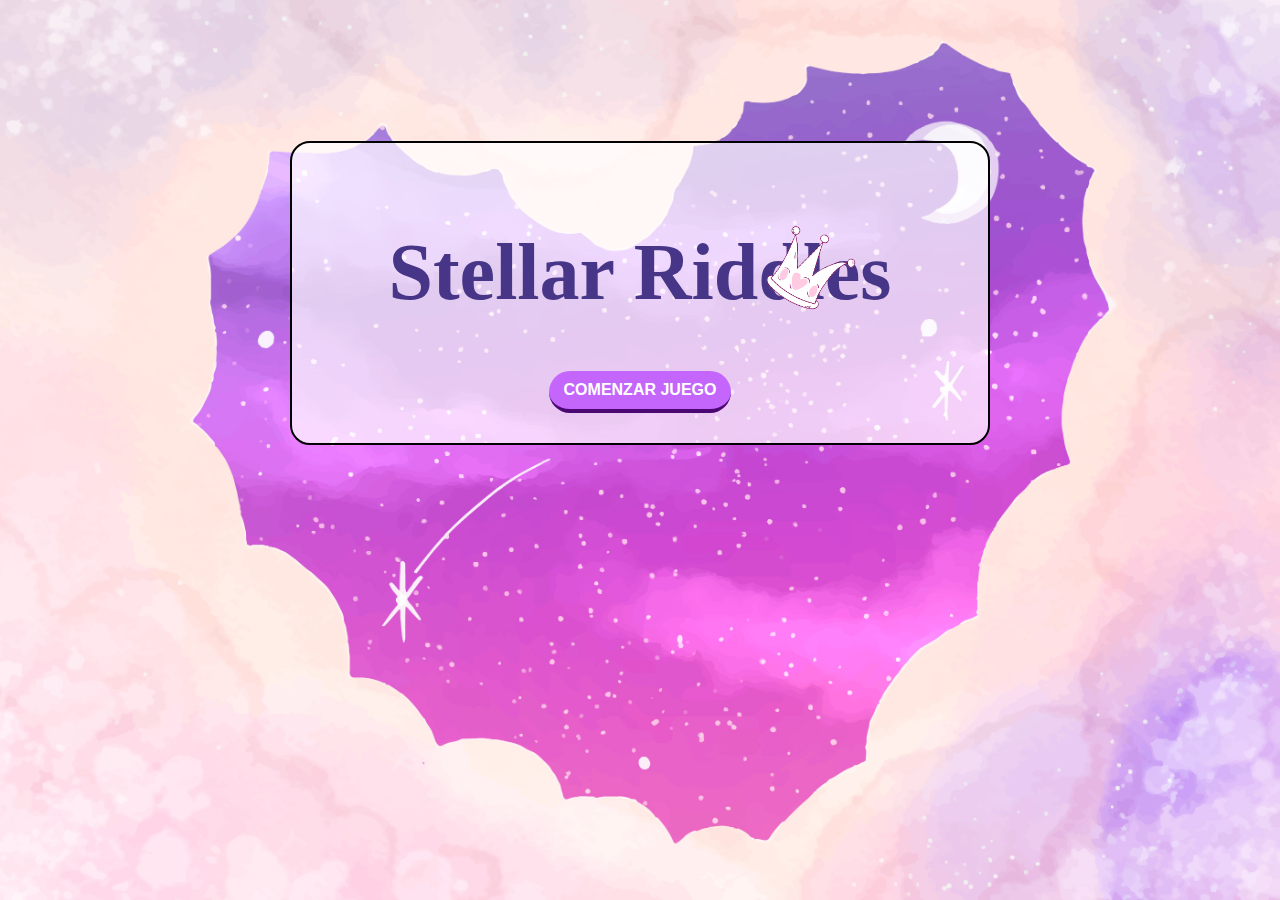
<file: index.html>
<!DOCTYPE html>
<html lang="en">
<head>
    <meta charset="UTF-8">
    <meta http-equiv="X-UA-Compatible" content="IE=edge">
    <meta name="viewport" content="width=device-width, initial-scale=1.0">
    <title>Estrellita</title>
    <link rel="stylesheet" href="styles.css">
</head>
<body>
    <section id="pantalla-inicial">
        <div id="miprincesa">
            <img src="/img/miprincesa.webp">
        </div>
        <h1>Stellar Riddles</h1>
        <button id="comenzar">COMENZAR JUEGO</button>
    </section>

    <section id="pantalla-juego">
        <div class="container">
            <span id="tiempo">100</span>
        </div>
        <div class="contendor-pregunta">
            <span id="letra-pregunta">Z</span>
            <h2 id="pregunta">Pregunta...</h2>
            <input type="text" id="respuesta">
            <div class="botones">
                <button id="pasar">Siguiente Palabra</button>
            </div>
        </div>
    </section>

    <section id="pantalla-final">
        <h1>Resumen</h1>
        <h3>Acertadas</h3>
        <span id="acertadas">10</span>
        <h3 id="score">40% de acierto</h3>
        <div class="botones-final">
            <button id="recomenzar">Jugar de Nuevo</button>
            <a href="/carta/cartita.html" class="boton-salida">Salida</a>
        </div>
    </section>
    
    <script src="script.js"></script>
</body>
</html>
</file>
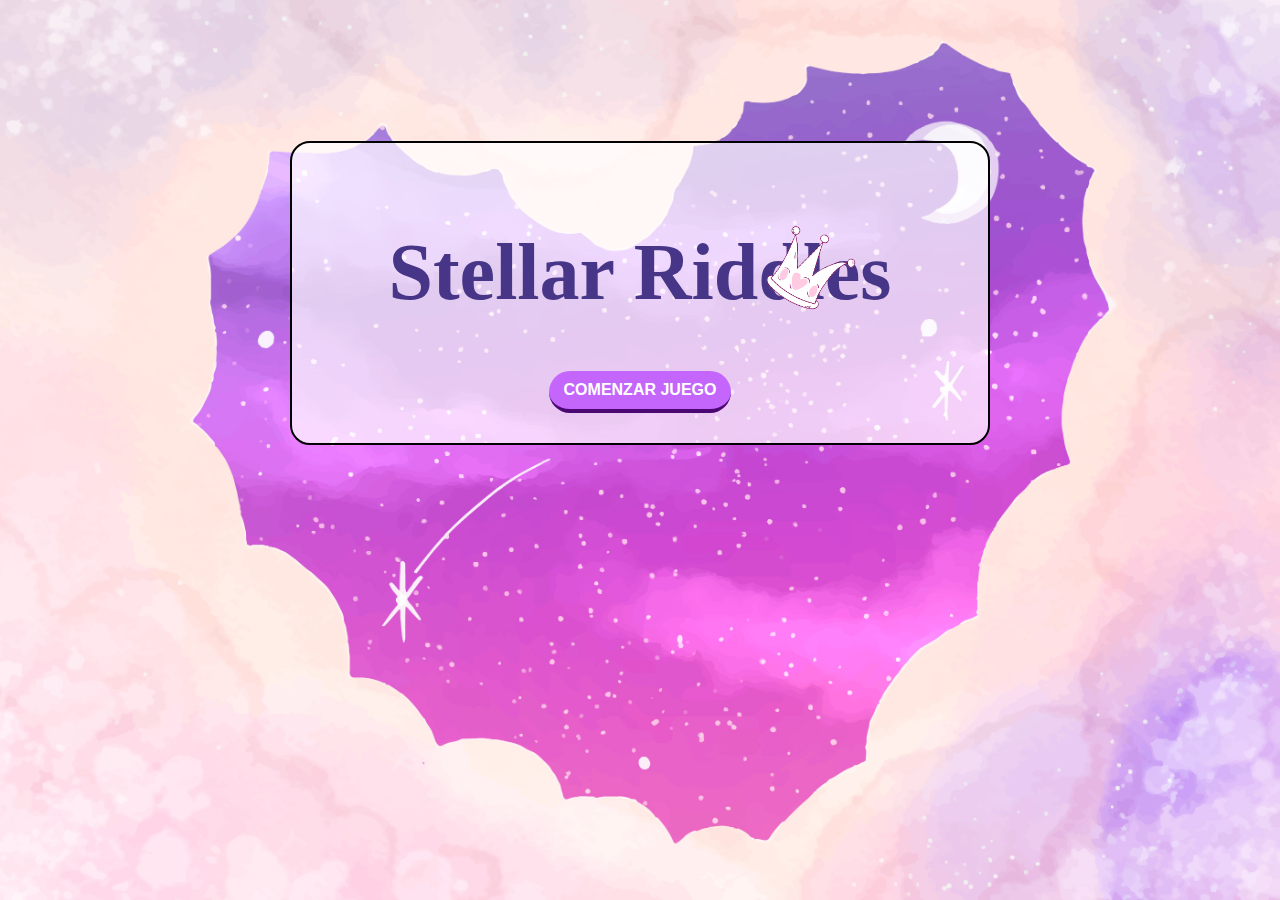
<file: acertijo.html>
<!DOCTYPE html>
<html lang="en">
<head>
    <meta charset="UTF-8">
    <meta http-equiv="X-UA-Compatible" content="IE=edge">
    <meta name="viewport" content="width=device-width, initial-scale=1.0">
    <title>Estrellita</title>
    <link rel="stylesheet" href="acertijo.css">
</head>
<body>
    <section id="pantalla-inicial">
        <div id="miprincesa">
            <img src="/img/miprincesa.webp">
        </div>
        <h1>Stellar Riddles</h1>
        <button id="comenzar">COMENZAR JUEGO</button>
    </section>

    <section id="pantalla-juego">
        <div class="container">
            <span id="tiempo">60</span>
        </div>
        <div class="contendor-pregunta">
            <span id="letra-pregunta">Z</span>
            <h2 id="pregunta">Pregunta...</h2>
            <input type="text" id="respuesta">
            <div class="botones">
                <button id="pasar">Siguiente Palabra</button>
            </div>
        </div>
    </section>

    <section id="pantalla-final">
        <h1>Resumen</h1>
        <h3>Acertadas</h3>
        <span id="acertadas">10</span>
        <h3 id="score">40% de acierto</h3>
        <div class="botones-final">
            <button id="recomenzar">Jugar de Nuevo</button>
            <a href="/carta/cartita.html" class="boton-salida">Salida</a>
        </div>
    </section>
    
    <script src="juego.js"></script>
</body>
</html>
</file>
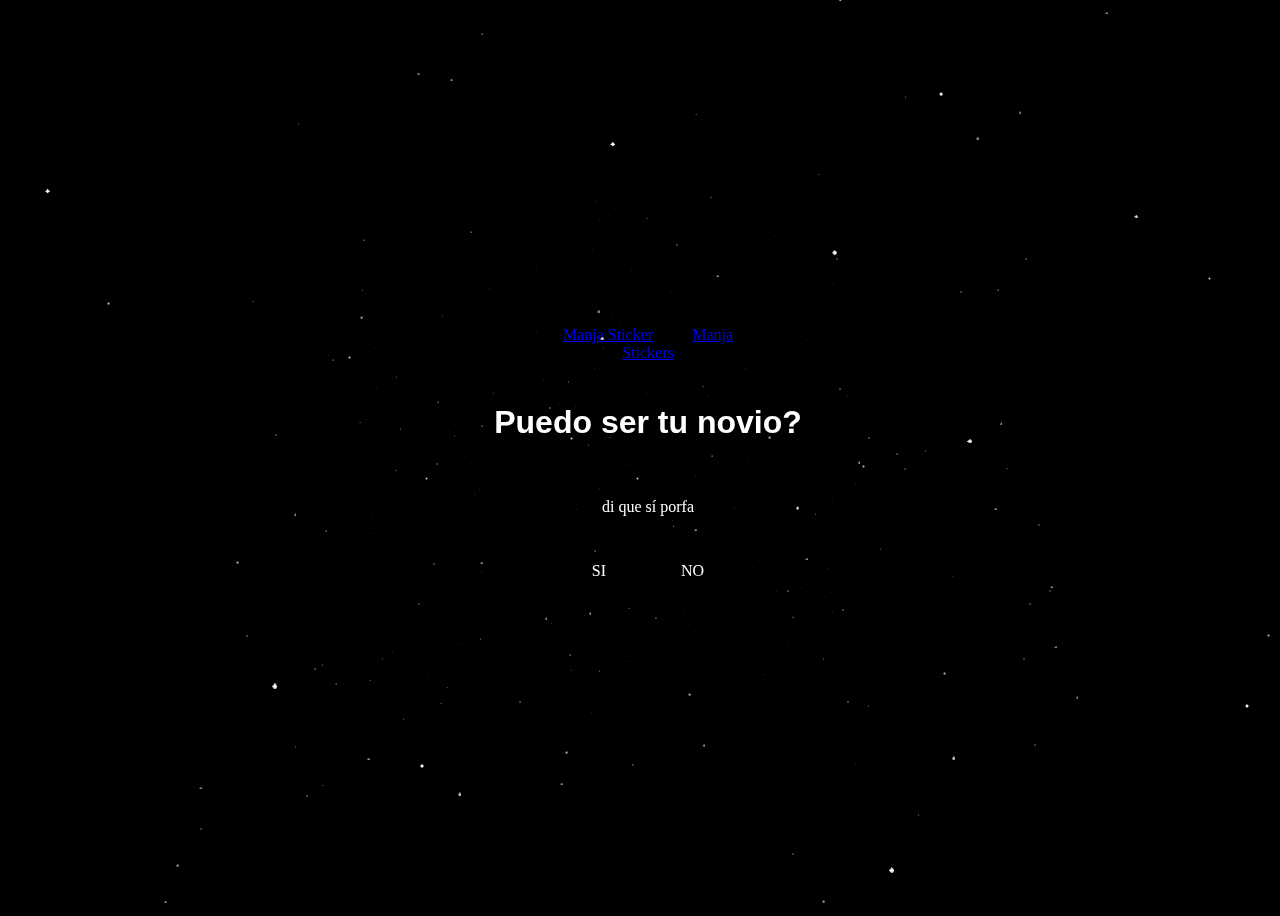
<file: declaracion/declaracion.html>
<!DOCTYPE html>
<html lang="en">
<head>
    <meta charset="UTF-8">
    <meta name="viewport" content="width=device-width, initial-scale=1.0">
    <title>Estrellita</title>
    <link rel="stylesheet" href="fondo.css">
    <link rel="stylesheet" href="./declaracion.css">
</head>
<body>
    <div id="field"></div>
    <div class="container">
        <div class="tenor-gif-embed"
            data-postid="22885016"
            data-share-method="host"
            data-aspect-ratio="1"
            data-width="100%">
            <a href="https://tenor.com/view/manja-gif-22885016">Manja Sticker</a>
            from
            <a href="https://tenor.com/search/manja-stickers">Manja Stickers</a>
        </div>
        <script type="text/javascript" async src="https://tenor.com/embed.js"></script>
        <h1>Puedo ser tu novio?</h1>
        <p>di que sí porfa</p>
        <div class="btn">
            <a href="dijosi.html">SI</a>
            <a href="no1.html">NO</a>
        </div>
    </div>
    <script type="text/javascript" src="star.js"></script>
    <script type="text/javascript" src="main.js"></script>
</body>
</html>
</file>
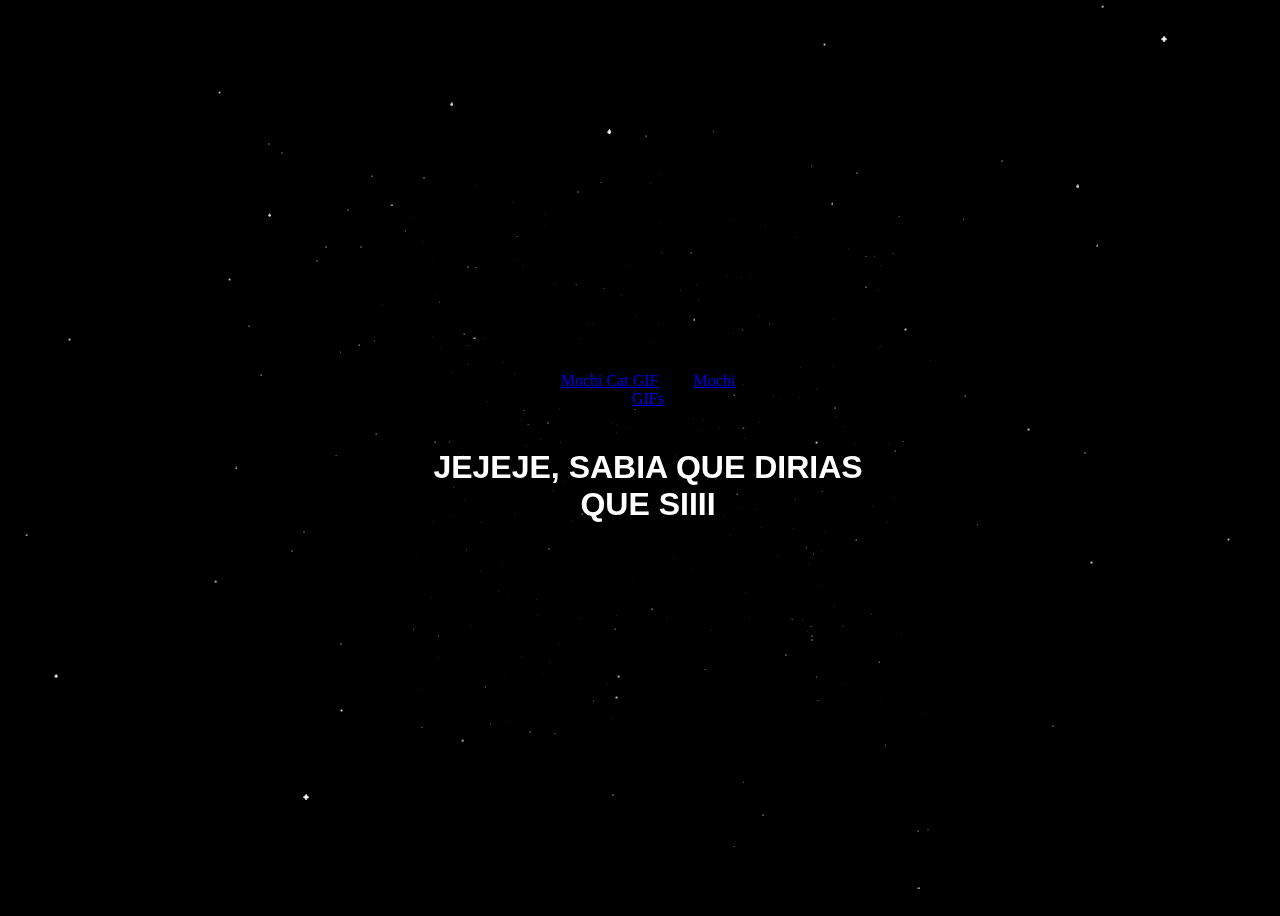
<file: declaracion/dijosi.html>
<!DOCTYPE html>
<html lang="en">
  <head>
    <meta charset="UTF-8" />
    <meta name="viewport" content="width=device-width, initial-scale=1.0" />
    <title>Me Confieso</title>
    <link rel="stylesheet" href="fondo.css">
    <link rel="stylesheet" href="./declaracion.css" />
  </head>
  <body>
    <div class="container">
      <div
        class="tenor-gif-embed"
        data-postid="253027946666209433"
        data-share-method="host"
        data-aspect-ratio="1.37853"
        data-width="100%"
      >
        <a
          href="https://tenor.com/view/mochi-cat-mochi-and-goma-goma-and-peach-mochi-mochi-peach-cat-gif-gif-253027946666209433"
          >Mochi Cat GIF</a
        >from <a href="https://tenor.com/search/mochi-gifs">Mochi GIFs</a>
      </div>
      <script
        type="text/javascript"
        async
        src="https://tenor.com/embed.js"
      ></script>
      <h1>JEJEJE, SABIA QUE DIRIAS QUE SIIII</h1>
    </div>
    <script type="text/javascript" src="star.js"></script>
    <script type="text/javascript" src="main.js"></script>
  </body>
</html>
</file>
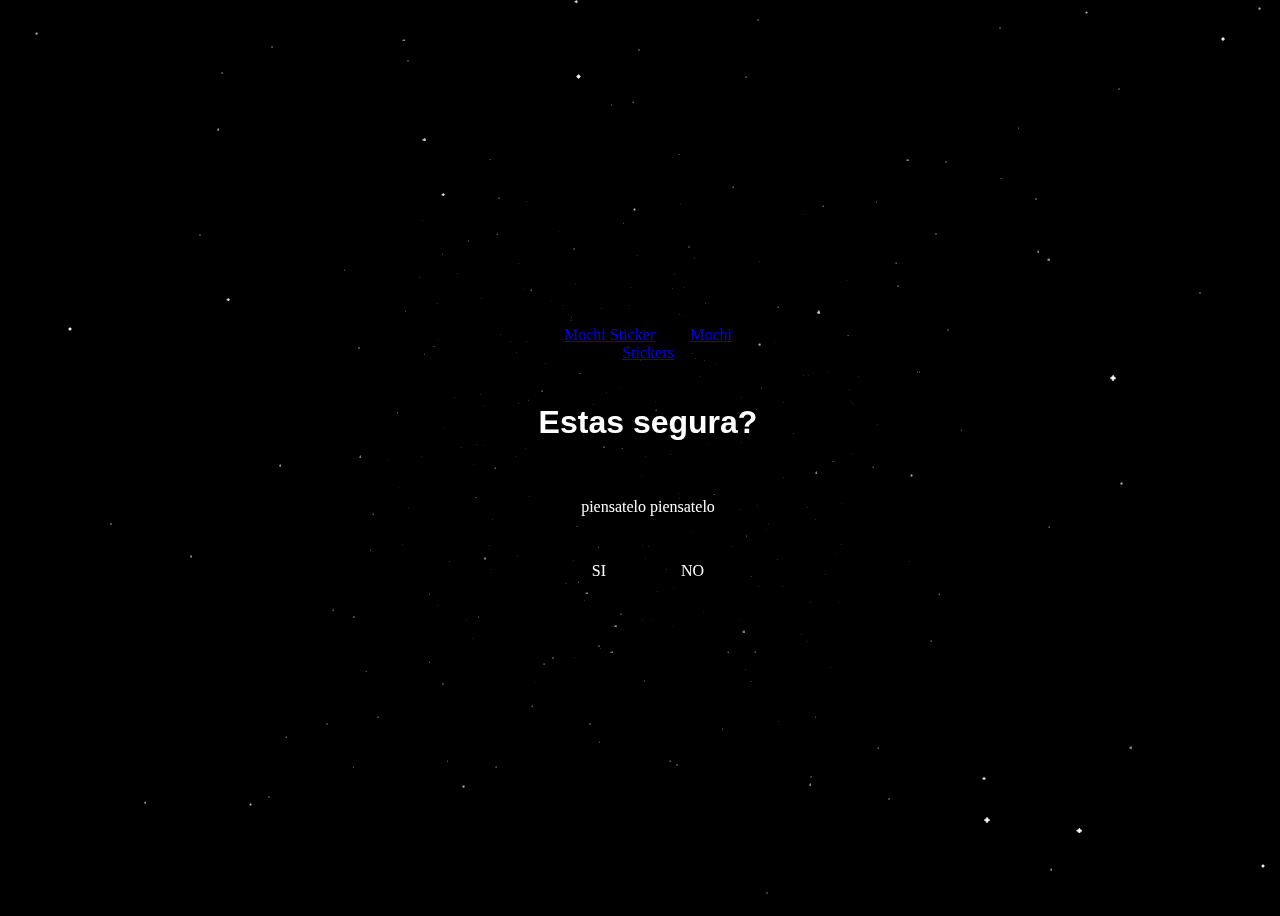
<file: declaracion/no1.html>
<!DOCTYPE html>
<html lang="en">
  <head>
    <meta charset="UTF-8" />
    <meta name="viewport" content="width=device-width, initial-scale=1.0" />
    <title>Me Confieso</title>
    <link rel="stylesheet" href="fondo.css">
    <link rel="stylesheet" href="declaracion.css" />
  </head>
  <body>
    <div class="container">
      <div
        class="tenor-gif-embed"
        data-postid="22050818"
        data-share-method="host"
        data-aspect-ratio="1"
        data-width="100%"
      >
        <a href="https://tenor.com/view/mochi-gif-22050818">Mochi Sticker</a
        >from
        <a href="https://tenor.com/search/mochi-stickers">Mochi Stickers</a>
      </div>
      <script
        type="text/javascript"
        async
        src="https://tenor.com/embed.js"
      ></script>
      <h1>Estas segura?</h1>
      <p>piensatelo piensatelo</p>

      <div class="btn">
        <a href="dijosi.html">SI</a>
        <a href="no2.html">NO</a>
      </div>
    </div>
    <script type="text/javascript" src="star.js"></script>
    <script type="text/javascript" src="main.js"></script>
  </body>
</html>
</file>
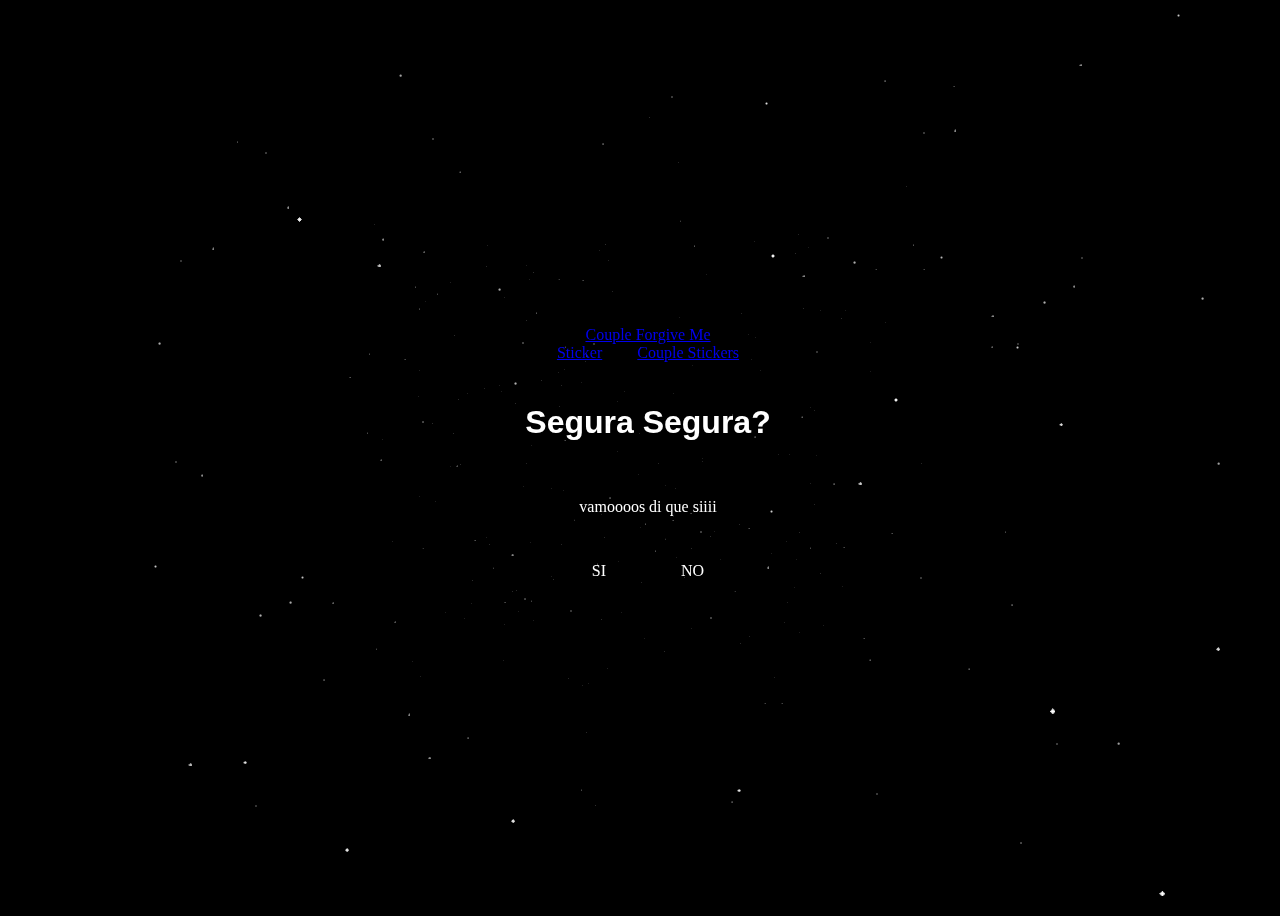
<file: declaracion/no2.html>
<!DOCTYPE html>
<html lang="en">
  <head>
    <meta charset="UTF-8" />
    <meta name="viewport" content="width=device-width, initial-scale=1.0" />
    <title>Me Confieso</title>
    
    <link rel="stylesheet" href="fondo.css">
    <link rel="stylesheet" href="./declaracion.css" />
  </head>
  <body>
    <div class="container">
      <div
        class="tenor-gif-embed"
        data-postid="15195810"
        data-share-method="host"
        data-aspect-ratio="1"
        data-width="100%"
      >
        <a
          href="https://tenor.com/view/couple-forgive-me-asking-for-forgiveness-begging-crying-gif-15195810"
          >Couple Forgive Me Sticker</a
        >from
        <a href="https://tenor.com/search/couple-stickers">Couple Stickers</a>
      </div>
      <script
        type="text/javascript"
        async
        src="https://tenor.com/embed.js"
      ></script>

      <h1>Segura Segura?</h1>
      <p>vamoooos di que siiii</p>

      <div class="btn">
        <a href="dijosi.html">SI</a>
        <a href="no3.html">NO</a>
      </div>
    </div>
    <script type="text/javascript" src="star.js"></script>
    <script type="text/javascript" src="main.js"></script>
  </body>
</html>
</file>
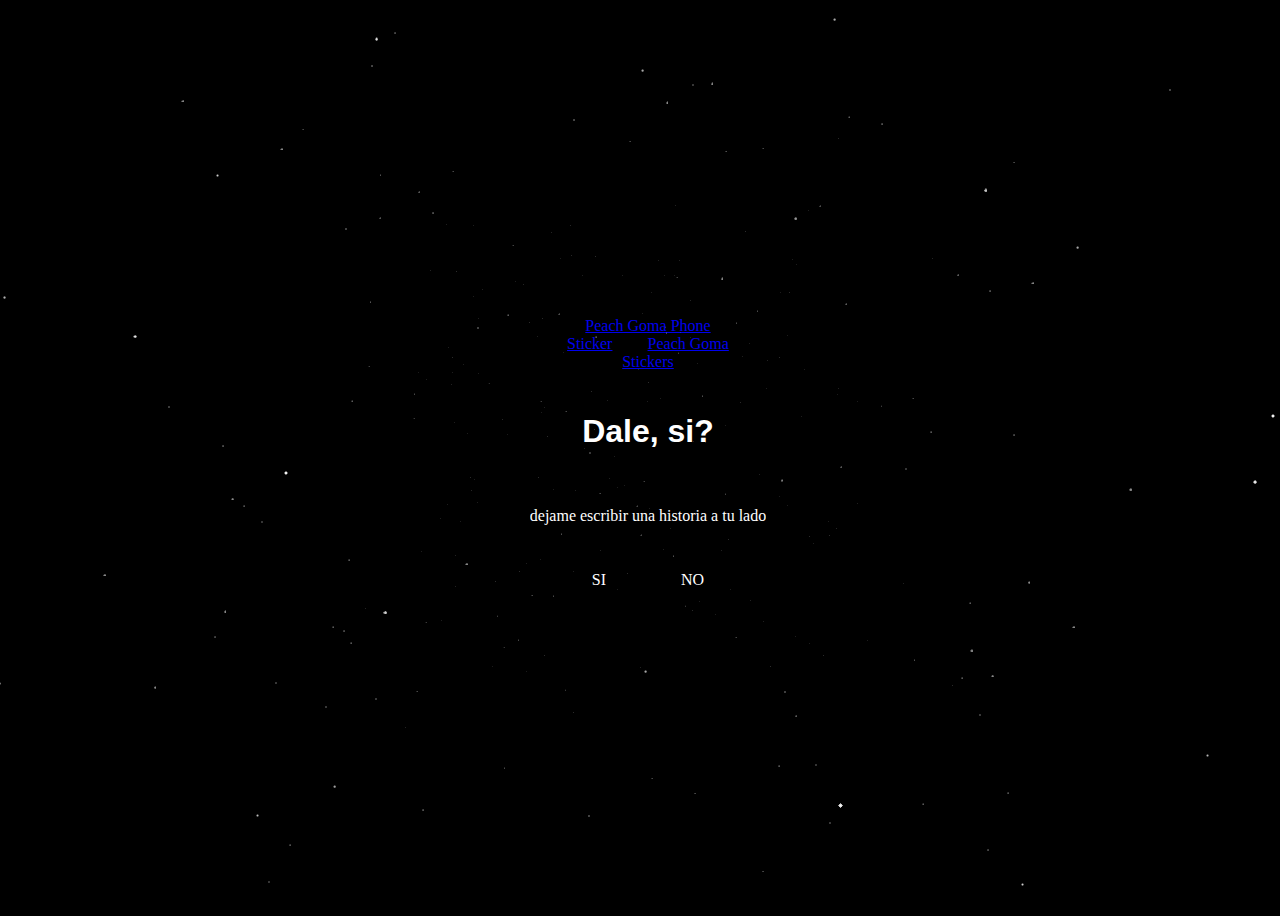
<file: declaracion/no3.html>
<!DOCTYPE html>
<html lang="en">
  <head>
    <meta charset="UTF-8" />
    <meta name="viewport" content="width=device-width, initial-scale=1.0" />
    <title>Me gustas</title>
    
    <link rel="stylesheet" href="fondo.css">
    <link rel="stylesheet" href="./declaracion2.css" />
  </head>
  <body>
    <div class="container">
      <div
        class="tenor-gif-embed"
        data-postid="15974530976611222074"
        data-share-method="host"
        data-aspect-ratio="1.26923"
        data-width="100%"
      >
        <a
          href="https://tenor.com/view/peach-goma-phone-gif-15974530976611222074"
          >Peach Goma Phone Sticker</a
        >from
        <a href="https://tenor.com/search/peach+goma-stickers"
          >Peach Goma Stickers</a
        >
      </div>
      <script
        type="text/javascript"
        async
        src="https://tenor.com/embed.js"
      ></script>

      <h1>Dale, si?</h1>
      <p>dejame escribir una historia a tu lado</p>

      <div class="btn">
        <a href="dijosi.html">SI</a>
        <a href="#" id="move-random">NO</a>
      </div>
    </div>

    <script src="./declarate.js"></script>
    <script type="text/javascript" src="star.js"></script>
    <script type="text/javascript" src="main.js"></script>
  </body>
</html>
</file>
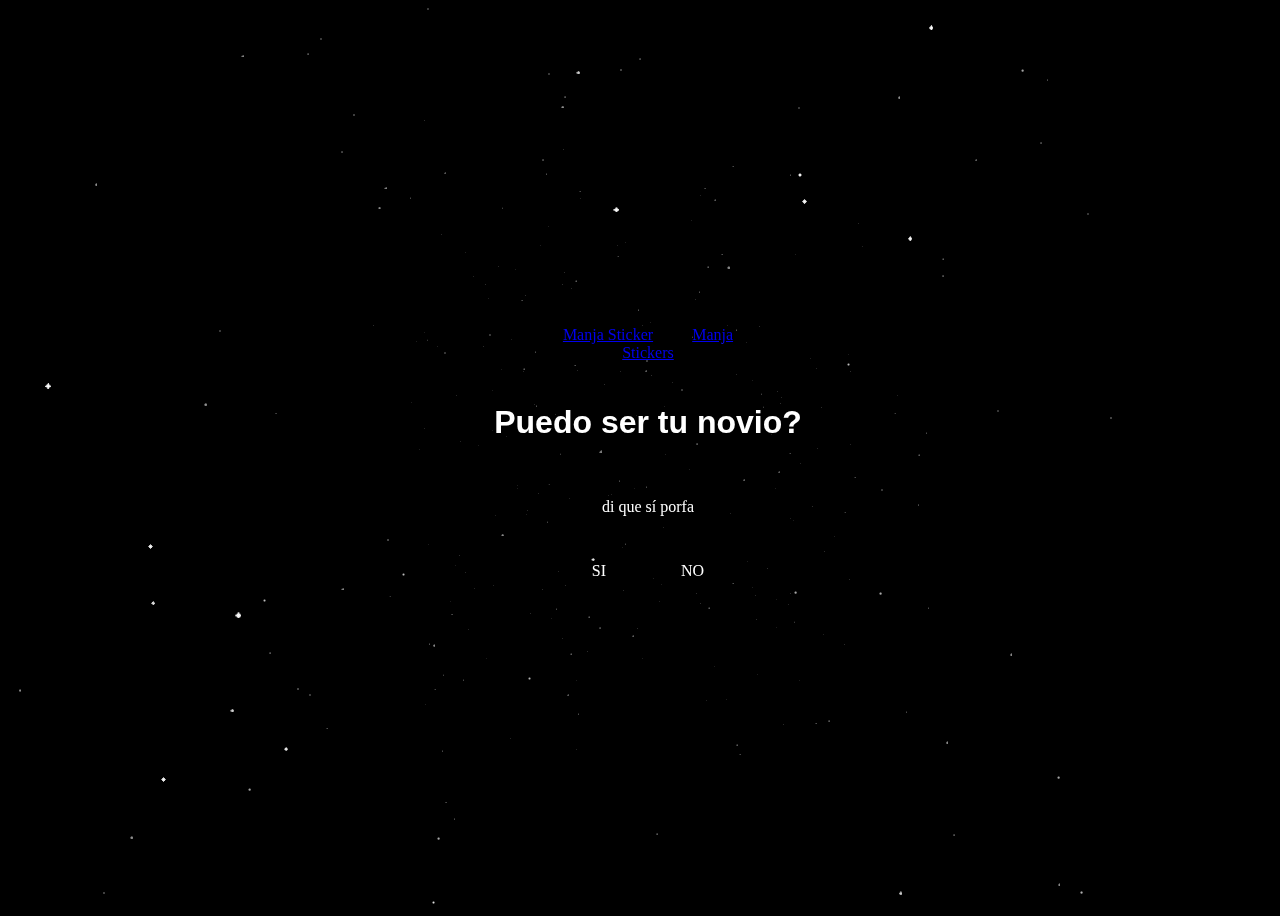
<file: mi estrella/declaracion/declaracion.html>
<!DOCTYPE html>
<html lang="en">
<head>
    <meta charset="UTF-8">
    <meta name="viewport" content="width=device-width, initial-scale=1.0">
    <title>Estrellita</title>
    <link rel="stylesheet" href="styles.css">
    <link rel="stylesheet" href="./declaracion.css">
</head>
<body>
    <div id="field"></div>
    <div class="container">
        <div class="tenor-gif-embed"
            data-postid="22885016"
            data-share-method="host"
            data-aspect-ratio="1"
            data-width="100%">
            <a href="https://tenor.com/view/manja-gif-22885016">Manja Sticker</a>
            from
            <a href="https://tenor.com/search/manja-stickers">Manja Stickers</a>
        </div>
        <script type="text/javascript" async src="https://tenor.com/embed.js"></script>
        <h1>Puedo ser tu novio?</h1>
        <p>di que sí porfa</p>
        <div class="btn">
            <a href="dijosi.html">SI</a>
            <a href="no1.html">NO</a>
        </div>
    </div>
    <script type="text/javascript" src="star.js"></script>
    <script type="text/javascript" src="main.js"></script>
</body>
</html>
</file>
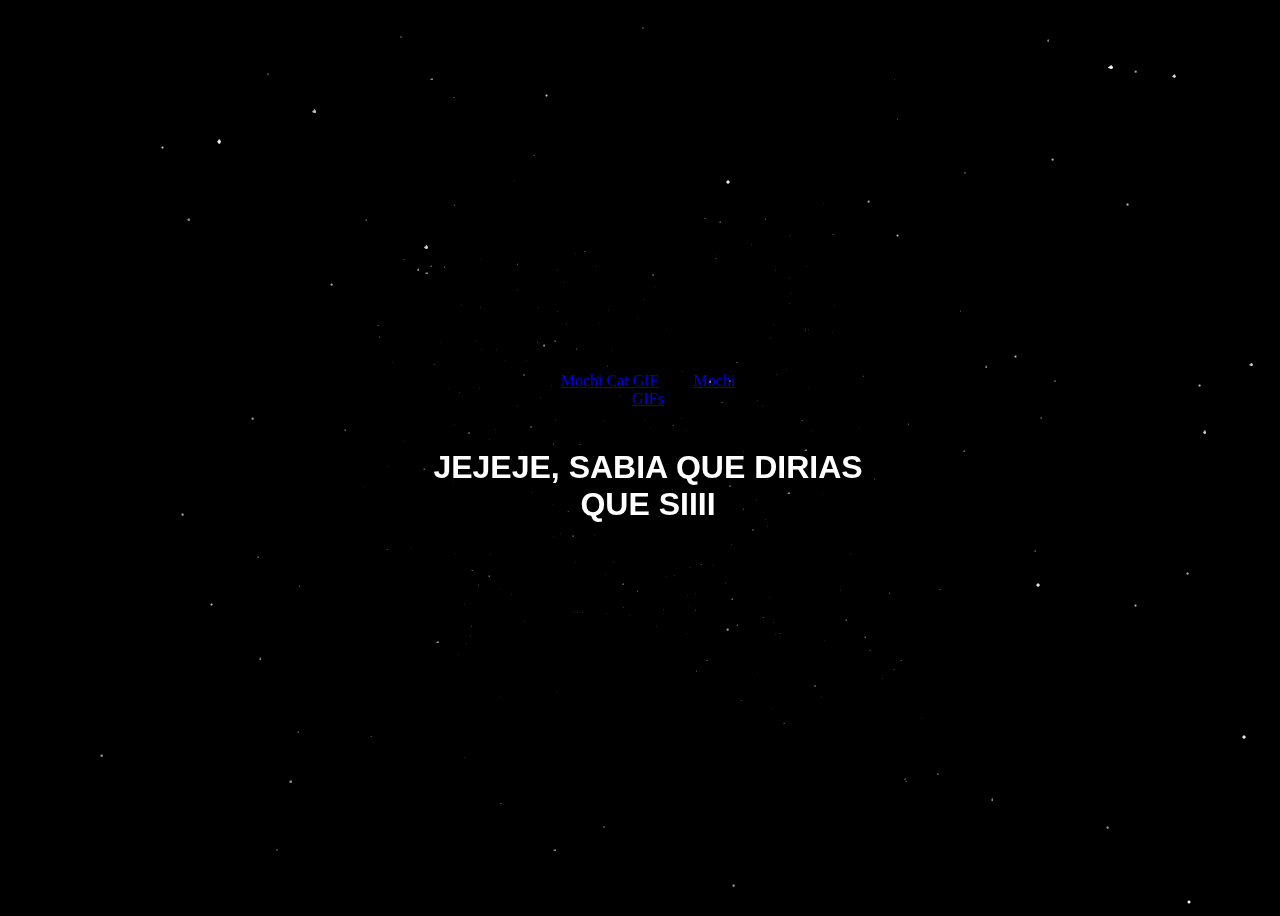
<file: mi estrella/declaracion/dijosi.html>
<!DOCTYPE html>
<html lang="en">
  <head>
    <meta charset="UTF-8" />
    <meta name="viewport" content="width=device-width, initial-scale=1.0" />
    <title>Me Confieso</title>
    <link rel="stylesheet" href="styles.css">
    <link rel="stylesheet" href="./declaracion.css" />
  </head>
  <body>
    <div class="container">
      <div
        class="tenor-gif-embed"
        data-postid="253027946666209433"
        data-share-method="host"
        data-aspect-ratio="1.37853"
        data-width="100%"
      >
        <a
          href="https://tenor.com/view/mochi-cat-mochi-and-goma-goma-and-peach-mochi-mochi-peach-cat-gif-gif-253027946666209433"
          >Mochi Cat GIF</a
        >from <a href="https://tenor.com/search/mochi-gifs">Mochi GIFs</a>
      </div>
      <script
        type="text/javascript"
        async
        src="https://tenor.com/embed.js"
      ></script>
      <h1>JEJEJE, SABIA QUE DIRIAS QUE SIIII</h1>
    </div>
    <script type="text/javascript" src="star.js"></script>
    <script type="text/javascript" src="main.js"></script>
  </body>
</html>
</file>
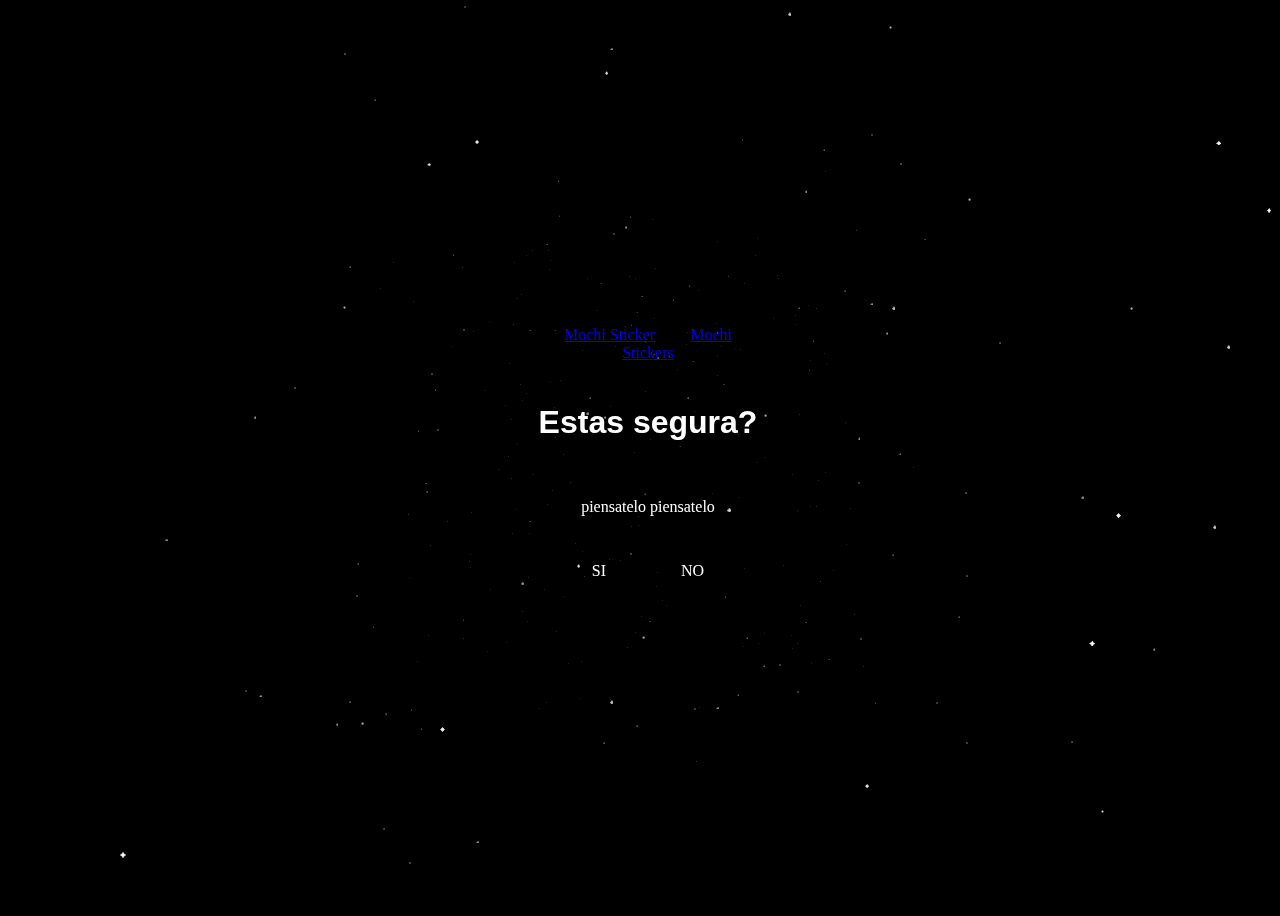
<file: mi estrella/declaracion/no1.html>
<!DOCTYPE html>
<html lang="en">
  <head>
    <meta charset="UTF-8" />
    <meta name="viewport" content="width=device-width, initial-scale=1.0" />
    <title>Me Confieso</title>
    <link rel="stylesheet" href="styles.css">
    <link rel="stylesheet" href="declaracion.css" />
  </head>
  <body>
    <div class="container">
      <div
        class="tenor-gif-embed"
        data-postid="22050818"
        data-share-method="host"
        data-aspect-ratio="1"
        data-width="100%"
      >
        <a href="https://tenor.com/view/mochi-gif-22050818">Mochi Sticker</a
        >from
        <a href="https://tenor.com/search/mochi-stickers">Mochi Stickers</a>
      </div>
      <script
        type="text/javascript"
        async
        src="https://tenor.com/embed.js"
      ></script>
      <h1>Estas segura?</h1>
      <p>piensatelo piensatelo</p>

      <div class="btn">
        <a href="dijosi.html">SI</a>
        <a href="no2.html">NO</a>
      </div>
    </div>
    <script type="text/javascript" src="star.js"></script>
    <script type="text/javascript" src="main.js"></script>
  </body>
</html>
</file>
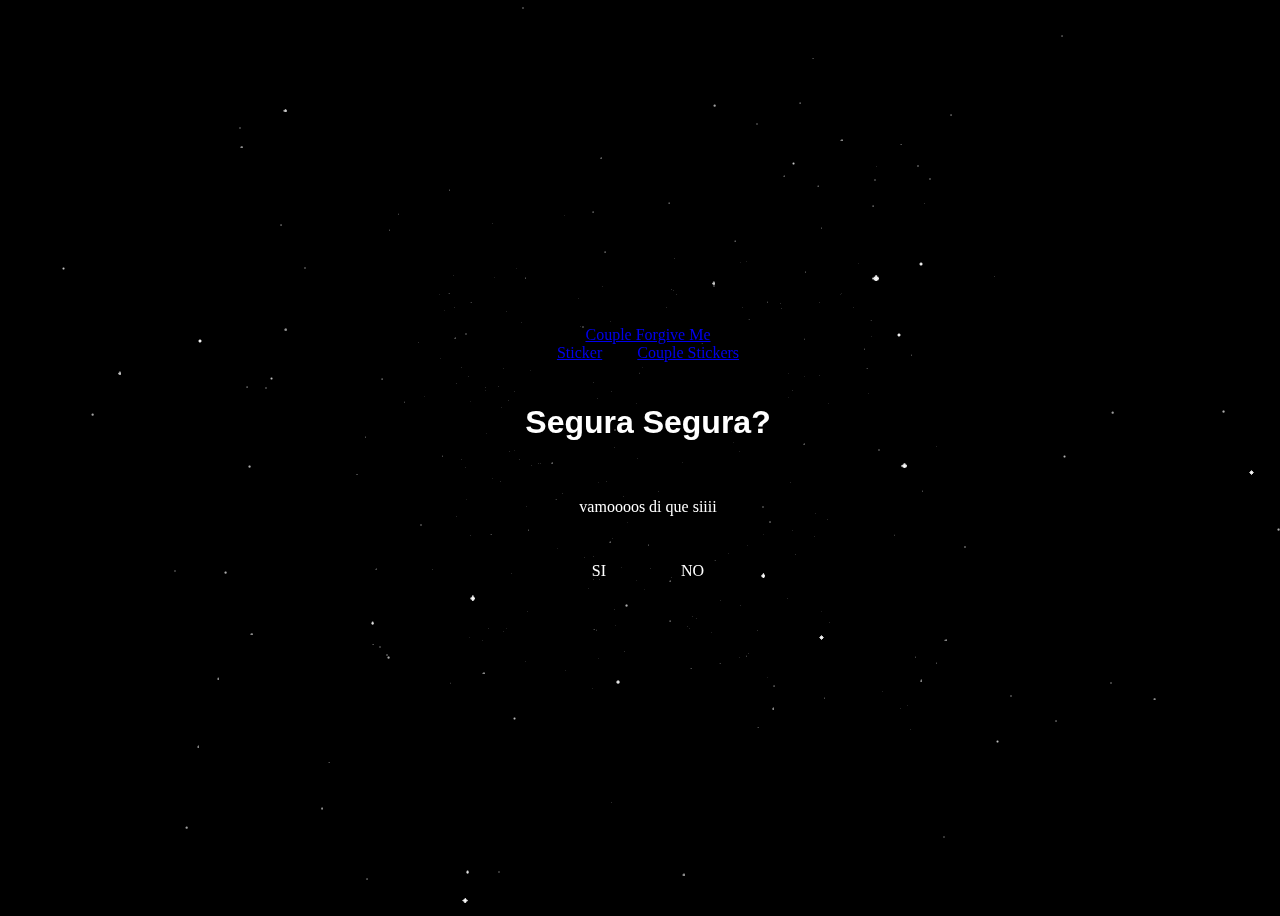
<file: mi estrella/declaracion/no2.html>
<!DOCTYPE html>
<html lang="en">
  <head>
    <meta charset="UTF-8" />
    <meta name="viewport" content="width=device-width, initial-scale=1.0" />
    <title>Me Confieso</title>
    
    <link rel="stylesheet" href="styles.css">
    <link rel="stylesheet" href="./declaracion.css" />
  </head>
  <body>
    <div class="container">
      <div
        class="tenor-gif-embed"
        data-postid="15195810"
        data-share-method="host"
        data-aspect-ratio="1"
        data-width="100%"
      >
        <a
          href="https://tenor.com/view/couple-forgive-me-asking-for-forgiveness-begging-crying-gif-15195810"
          >Couple Forgive Me Sticker</a
        >from
        <a href="https://tenor.com/search/couple-stickers">Couple Stickers</a>
      </div>
      <script
        type="text/javascript"
        async
        src="https://tenor.com/embed.js"
      ></script>

      <h1>Segura Segura?</h1>
      <p>vamoooos di que siiii</p>

      <div class="btn">
        <a href="dijosi.html">SI</a>
        <a href="no3.html">NO</a>
      </div>
    </div>
    <script type="text/javascript" src="star.js"></script>
    <script type="text/javascript" src="main.js"></script>
  </body>
</html>
</file>
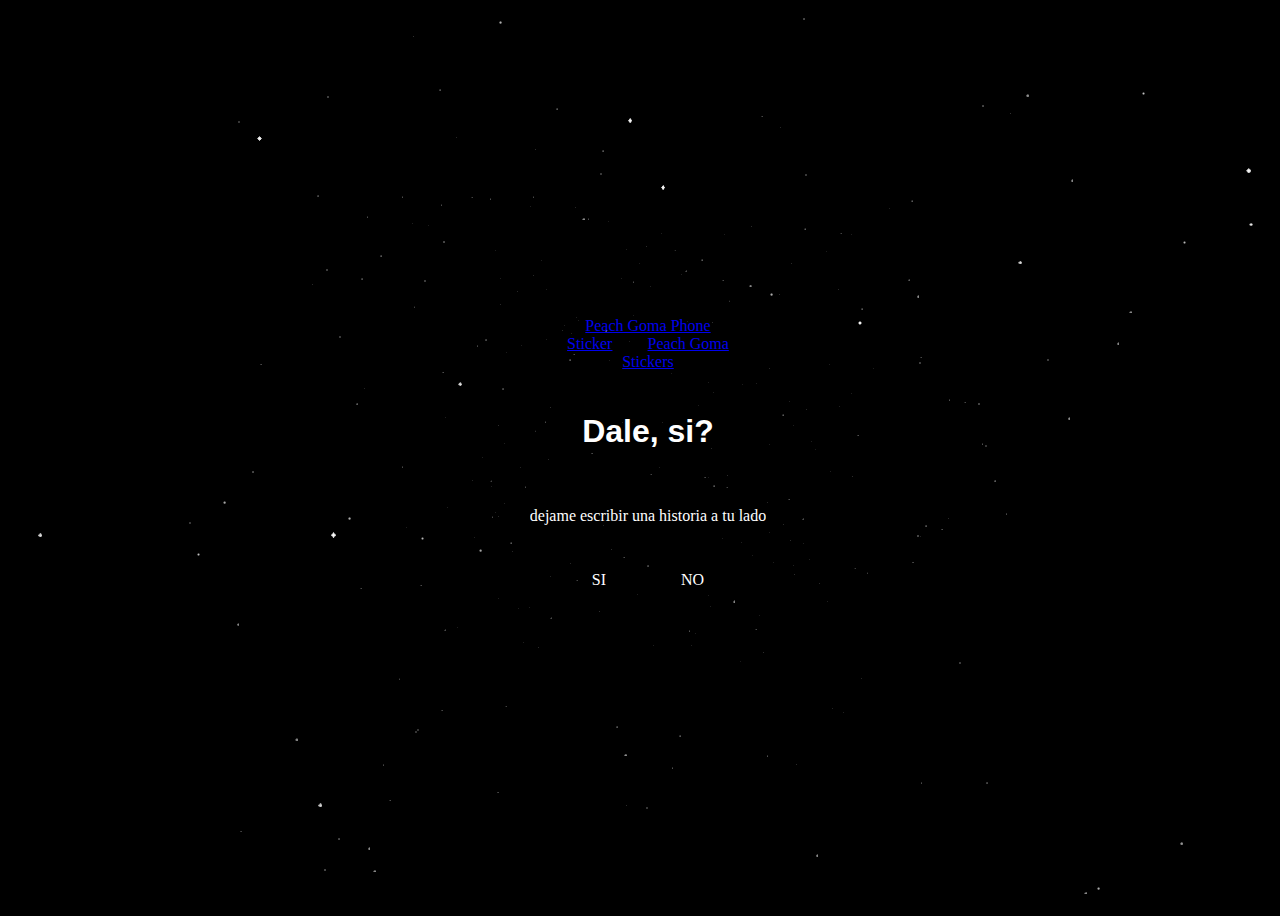
<file: mi estrella/declaracion/no3.html>
<!DOCTYPE html>
<html lang="en">
  <head>
    <meta charset="UTF-8" />
    <meta name="viewport" content="width=device-width, initial-scale=1.0" />
    <title>Me gustas</title>
    
    <link rel="stylesheet" href="./styles.css">
    <link rel="stylesheet" href="./declaracion2.css" />
  </head>
  <body>
    <div class="container">
      <div
        class="tenor-gif-embed"
        data-postid="15974530976611222074"
        data-share-method="host"
        data-aspect-ratio="1.26923"
        data-width="100%"
      >
        <a
          href="https://tenor.com/view/peach-goma-phone-gif-15974530976611222074"
          >Peach Goma Phone Sticker</a
        >from
        <a href="https://tenor.com/search/peach+goma-stickers"
          >Peach Goma Stickers</a
        >
      </div>
      <script
        type="text/javascript"
        async
        src="https://tenor.com/embed.js"
      ></script>

      <h1>Dale, si?</h1>
      <p>dejame escribir una historia a tu lado</p>

      <div class="btn">
        <a href="dijosi.html">SI</a>
        <a href="#" id="move-random">NO</a>
      </div>
    </div>

    <script src="./declarate.js"></script>
    <script type="text/javascript" src="star.js"></script>
    <script type="text/javascript" src="main.js"></script>
  </body>
</html>
</file>
<file: styles.css>
@import url('https://fonts.googleapis.com/css2?family=Rammetto+One&display=swap');
@import url('https://fonts.googleapis.com/css2?family=Rajdhani:wght@300;400;600;700&display=swap');
* {
    box-sizing: border-box;
}
body {
    font-family: 'fangsong';
    background: url(/img/fondoacertijo.jpg);
    background-attachment: fixed;
    background-size: cover;
}
#pantalla-inicial {
    display: block;
    max-width: 700px;
    margin: 141px auto;
    text-align: center;
    background: rgba(255, 255, 255, 0.7);
    padding: 30px;
    border: 2px solid #000;
    border-radius: 20px; 
}
#pantalla-inicial h1 {
    font-family: 'fangsong';
    font-size: 80px;
    color: #473687;
}
#miprincesa {
    position: absolute;
    display: flex;
    width: 8%;
    height: 21%;
    right: 2%;
    transform: rotate(30deg);
    flex-direction: column;
    justify-content: center;
    margin-right: 31%;
}
#pantalla-juego {
    display: none;
}
.container {
    position: relative;
    width: 250px;
    height: 250px;
    margin: 50px auto;
    border: 2px solid #000;
    border-radius: 50%;
    background: rgba(255, 255, 255, 0.7);
    display: flex;
    justify-content: center;
    align-items: center;
}
.container #tiempo {
    font-size: 50px;
    font-weight: bold;
}
.circle {
    position: absolute;
    width: 50px;
    height: 50px;
    border: 1px solid #000;
    background: #fff;
    color: #5972d9;
    border-radius: 50%;
    display: flex;
    justify-content: center;
    align-items: center;
    font-size: 20px;
    font-weight: bold;
    cursor: pointer;
    text-transform: uppercase;
}
.pregunta-actual {
    background-color: #000;
    color: #fff;
}
.bien-respondida {
    background-color: #3edbbb;
    color: #fff;
}
.mal-respondida {
    background-color: #fb797b;
    color: #fff;
}
.contendor-pregunta {
    background: rgba(255, 255, 255, 0.7);
    text-align: center;
    max-width: 700px;
    margin: auto;
    border: 2px solid #000;
    border-radius: 20px;
    padding: 0 20px;
}
.contendor-pregunta #letra-pregunta {
    border: 2px solid #000;
    display: inline-block;
    color: #000;
    font-weight: bold;
    padding: 5px 15px;
    font-size: 30px;
    position: relative;
    bottom: 25px;
    background-color: #fff;
}
.contendor-pregunta #pregunta {
    margin: 0;
    font-weight: normal;
}
.contendor-pregunta input {
    display: inline-block;
    margin: 10px 0;
    font-size: 25px;
    padding: 10px;
    text-align: center;
    width: 60%;
    border-radius: 30px;
    border: none;
    outline: none;
    border: 2px solid #ccc;
}
.botones {
    margin-bottom: 20px;
}
button, .boton-salida {
    background-color: #c466fc;
    border: none;
    color: #fff;
    font-weight: bold;
    padding: 10px 15px;
    cursor: pointer;
    margin: 0 20px;
    border-radius: 30px;
    border-bottom: 4px solid #4b0872;
    text-align: center;
    text-decoration: none;
    display: inline-block;
    font-size: 16px;
    transition: background-color 0.3s ease, border-bottom 0.3s ease;
}
button:hover, .boton-salida:hover {
    border-bottom: 4px solid transparent;
    background-color: #7705b9;
}
#pantalla-final {
    display: none;
    max-width: 700px;
    margin: auto;
    text-align: center;
    background: rgba(255, 255, 255, 0.7);
    padding: 30px;
    border: 2px solid #000;
    border-radius: 20px; 
}
#pantalla-final span {
    display: block;
    background: #000;
    width: 100px;
    height: 100px;
    display: block;
    margin: auto;
    color: #fff;
    display: flex;
    justify-content: center;
    align-items: center;
    font-size: 60px;
    font-weight: bold;
    border-radius: 50%;
    margin-bottom: 30px;
}
.botones-final {
    display: flex;
    justify-content: center;
    gap: 10px;
}
</file>
<file: acertijo.css>
@import url('https://fonts.googleapis.com/css2?family=Rammetto+One&display=swap');
@import url('https://fonts.googleapis.com/css2?family=Rajdhani:wght@300;400;600;700&display=swap');
* {
    box-sizing: border-box;
}
body {
    font-family: 'fangsong';
    background: url(/img/fondoacertijo.jpg);
    background-attachment: fixed;
    background-size: cover;
}
#pantalla-inicial {
    display: block;
    max-width: 700px;
    margin: 141px auto;
    text-align: center;
    background: rgba(255, 255, 255, 0.7);
    padding: 30px;
    border: 2px solid #000;
    border-radius: 20px; 
}
#pantalla-inicial h1 {
    font-family: 'fangsong';
    font-size: 80px;
    color: #473687;
}
#miprincesa {
    position: absolute;
    display: flex;
    width: 8%;
    height: 21%;
    right: 2%;
    transform: rotate(30deg);
    flex-direction: column;
    justify-content: center;
    margin-right: 31%;
}
#pantalla-juego {
    display: none;
}
.container {
    position: relative;
    width: 250px;
    height: 250px;
    margin: 50px auto;
    border: 2px solid #000;
    border-radius: 50%;
    background: rgba(255, 255, 255, 0.7);
    display: flex;
    justify-content: center;
    align-items: center;
}
.container #tiempo {
    font-size: 50px;
    font-weight: bold;
}
.circle {
    position: absolute;
    width: 50px;
    height: 50px;
    border: 1px solid #000;
    background: #fff;
    color: #5972d9;
    border-radius: 50%;
    display: flex;
    justify-content: center;
    align-items: center;
    font-size: 20px;
    font-weight: bold;
    cursor: pointer;
    text-transform: uppercase;
}
.pregunta-actual {
    background-color: #000;
    color: #fff;
}
.bien-respondida {
    background-color: #3edbbb;
    color: #fff;
}
.mal-respondida {
    background-color: #fb797b;
    color: #fff;
}
.contendor-pregunta {
    background: rgba(255, 255, 255, 0.7);
    text-align: center;
    max-width: 700px;
    margin: auto;
    border: 2px solid #000;
    border-radius: 20px;
    padding: 0 20px;
}
.contendor-pregunta #letra-pregunta {
    border: 2px solid #000;
    display: inline-block;
    color: #000;
    font-weight: bold;
    padding: 5px 15px;
    font-size: 30px;
    position: relative;
    bottom: 25px;
    background-color: #fff;
}
.contendor-pregunta #pregunta {
    margin: 0;
    font-weight: normal;
}
.contendor-pregunta input {
    display: inline-block;
    margin: 10px 0;
    font-size: 25px;
    padding: 10px;
    text-align: center;
    width: 60%;
    border-radius: 30px;
    border: none;
    outline: none;
    border: 2px solid #ccc;
}
.botones {
    margin-bottom: 20px;
}
button, .boton-salida {
    background-color: #c466fc;
    border: none;
    color: #fff;
    font-weight: bold;
    padding: 10px 15px;
    cursor: pointer;
    margin: 0 20px;
    border-radius: 30px;
    border-bottom: 4px solid #4b0872;
    text-align: center;
    text-decoration: none;
    display: inline-block;
    font-size: 16px;
    transition: background-color 0.3s ease, border-bottom 0.3s ease;
}
button:hover, .boton-salida:hover {
    border-bottom: 4px solid transparent;
    background-color: #7705b9;
}
#pantalla-final {
    display: none;
    max-width: 700px;
    margin: auto;
    text-align: center;
    background: rgba(255, 255, 255, 0.7);
    padding: 30px;
    border: 2px solid #000;
    border-radius: 20px; 
}
#pantalla-final span {
    display: block;
    background: #000;
    width: 100px;
    height: 100px;
    display: block;
    margin: auto;
    color: #fff;
    display: flex;
    justify-content: center;
    align-items: center;
    font-size: 60px;
    font-weight: bold;
    border-radius: 50%;
    margin-bottom: 30px;
}
.botones-final {
    display: flex;
    justify-content: center;
    gap: 10px;
}
</file>
<file: declaracion/fondo.css>
body,.container{
    background-color:#fcf8ff;
    overflow:hidden;
}

#field
{
    width: 100vw; /* Ancho igual al ancho de la ventana */
    height: 100vh; /* Alto igual al alto de la ventana */
    position: fixed;
}
</file>
<file: declaracion/declaracion.css>
h1 {
    color: white;
    background-color: transparent; /* Sin fondo */
    box-sizing: border-box;
    font-family: sans-serif;
}

p {
    color: white;
    background-color: transparent; 
}
  
  body {
    width: 100%;
    min-height: 100vh;
    display: flex;
    justify-content: center;
    align-items: center;
    background-color: #000000;
  }
  
  .container {
    display: flex;
    flex-direction: column;
    text-align: center;
    align-items: center;
    gap: 20px;
    max-width: 500px;
    margin: 20px;
    background-color: transparent;
    position: fixed; /* Agregar posición fija */
}

  .container .tenor-gif-embed {
    max-width: 200px;
  }
  
  .container .btn {
    display: flex;
    gap: 25px;
    background: transparent;
  }


  .btn a {
    text-decoration: none;
    color: #ffffff;
    background: transparent;
    padding: 10px 25px;
    border-radius: 8px;
    box-shadow: 0.5rem 1rem 3rem hsla(0, 0%, 0%, 0.3);
    cursor: pointer; 
}

@media (max-width: 768px) {
  .container {
      max-width: 90%;
      position: relative; /* Ajustar posición para móviles */
  }

  .btn a {
      padding: 8px 20px;
  }
}

@media (max-width: 480px) {
  .container {
      gap: 15px;
  }

  .btn a {
      padding: 6px 15px;
      font-size: 14px;
  }
}
</file>
<file: declaracion/declaracion2.css>
h1 {
    color: white;
    background-color: transparent; /* Sin fondo */
    box-sizing: border-box;
    font-family: sans-serif;
}

p {
    color: white;
    background-color: transparent; 
}
  
  body {
    width: 100%;
    min-height: 100vh;
    display: flex;
    justify-content: center;
    align-items: center;
    background-color: #000000;
  }
  
  .container {
    display: flex;
    flex-direction: column;
    text-align: center;
    align-items: center;
    gap: 20px;
    max-width: 500px;
    margin: 20px;
    background-color: transparent;
}

  .container .tenor-gif-embed {
    max-width: 200px;
  }
  
  .container .btn {
    display: flex;
    gap: 25px;
    background: transparent;
  }


  .btn a {
    text-decoration: none;
    color: #ffffff;
    background: transparent;
    padding: 10px 25px;
    border-radius: 8px;
    box-shadow: 0.5rem 1rem 3rem hsla(0, 0%, 0%, 0.3);
    cursor: pointer; 
}

@media (max-width: 768px) {
  .container {
      max-width: 90%;
      position: relative; /* Ajustar posición para móviles */
  }

  .btn a {
      padding: 8px 20px;
  }
}

@media (max-width: 480px) {
  .container {
      gap: 15px;
  }

  .btn a {
      padding: 6px 15px;
      font-size: 14px;
  }
}
</file>
<file: mi estrella/declaracion/styles.css>
body,.container{
    background-color:#fcf8ff;
    overflow:hidden;
}

#field
{
    width: 100vw; /* Ancho igual al ancho de la ventana */
    height: 100vh; /* Alto igual al alto de la ventana */
    position: fixed;
}
</file>
<file: mi estrella/declaracion/declaracion.css>
h1 {
    color: white;
    background-color: transparent; /* Sin fondo */
    box-sizing: border-box;
    font-family: sans-serif;
}

p {
    color: white;
    background-color: transparent; 
}
  
  body {
    width: 100%;
    min-height: 100vh;
    display: flex;
    justify-content: center;
    align-items: center;
    background-color: #000000;
  }
  
  .container {
    display: flex;
    flex-direction: column;
    text-align: center;
    align-items: center;
    gap: 20px;
    max-width: 500px;
    margin: 20px;
    background-color: transparent;
    position: fixed; /* Agregar posición fija */
}

  .container .tenor-gif-embed {
    max-width: 200px;
  }
  
  .container .btn {
    display: flex;
    gap: 25px;
    background: transparent;
  }


  .btn a {
    text-decoration: none;
    color: #ffffff;
    background: transparent;
    padding: 10px 25px;
    border-radius: 8px;
    box-shadow: 0.5rem 1rem 3rem hsla(0, 0%, 0%, 0.3);
    cursor: pointer; 
}

@media (max-width: 768px) {
  .container {
      max-width: 90%;
      position: relative; /* Ajustar posición para móviles */
  }

  .btn a {
      padding: 8px 20px;
  }
}

@media (max-width: 480px) {
  .container {
      gap: 15px;
  }

  .btn a {
      padding: 6px 15px;
      font-size: 14px;
  }
}
</file>
<file: mi estrella/declaracion/declaracion2.css>
h1 {
    color: white;
    background-color: transparent; /* Sin fondo */
    box-sizing: border-box;
    font-family: sans-serif;
}

p {
    color: white;
    background-color: transparent; 
}
  
  body {
    width: 100%;
    min-height: 100vh;
    display: flex;
    justify-content: center;
    align-items: center;
    background-color: #000000;
  }
  
  .container {
    display: flex;
    flex-direction: column;
    text-align: center;
    align-items: center;
    gap: 20px;
    max-width: 500px;
    margin: 20px;
    background-color: transparent;
}

  .container .tenor-gif-embed {
    max-width: 200px;
  }
  
  .container .btn {
    display: flex;
    gap: 25px;
    background: transparent;
  }


  .btn a {
    text-decoration: none;
    color: #ffffff;
    background: transparent;
    padding: 10px 25px;
    border-radius: 8px;
    box-shadow: 0.5rem 1rem 3rem hsla(0, 0%, 0%, 0.3);
    cursor: pointer; 
}

@media (max-width: 768px) {
  .container {
      max-width: 90%;
      position: relative; /* Ajustar posición para móviles */
  }

  .btn a {
      padding: 8px 20px;
  }
}

@media (max-width: 480px) {
  .container {
      gap: 15px;
  }

  .btn a {
      padding: 6px 15px;
      font-size: 14px;
  }
}
</file>
